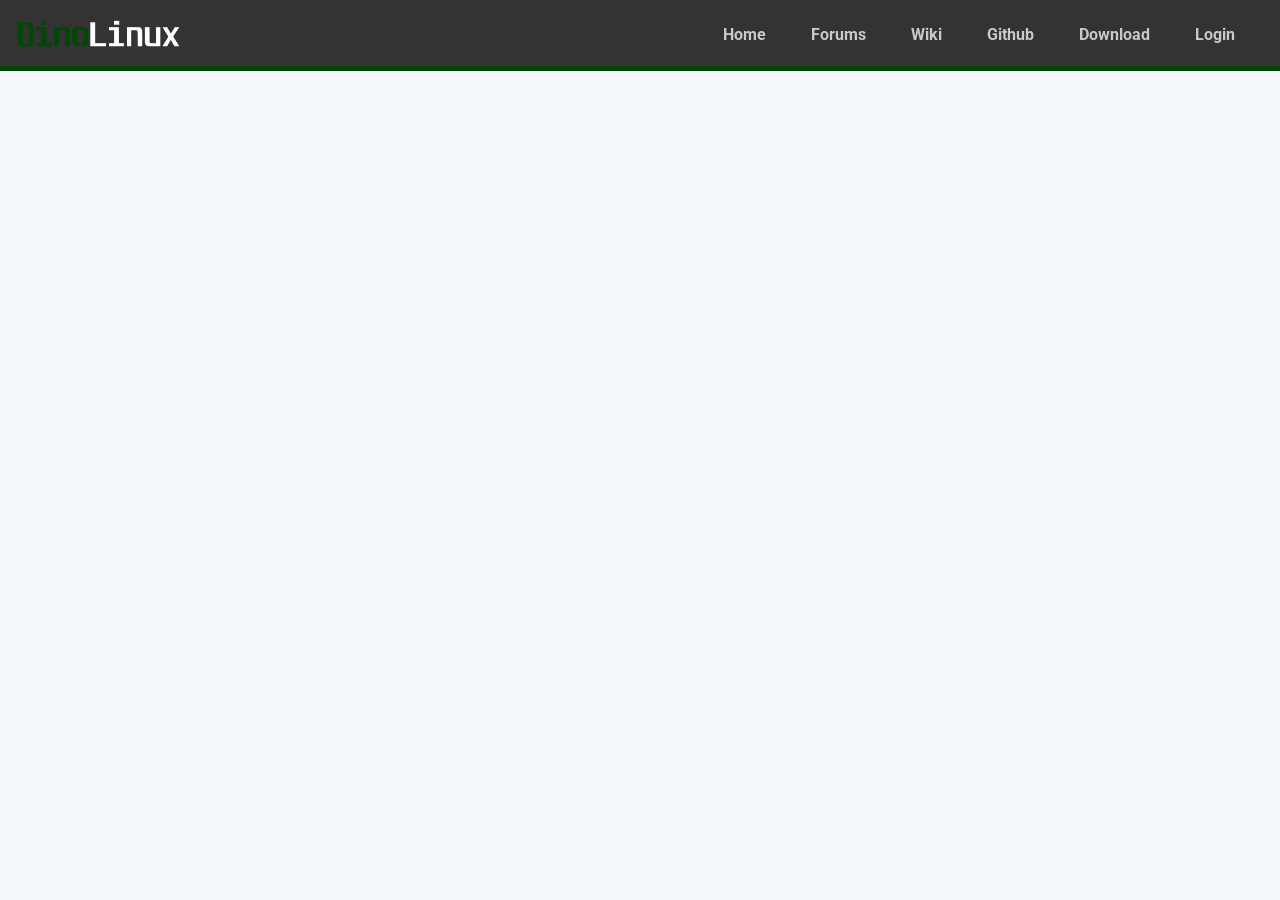
<file: index.html>
<!DOCTYPE html>
<html lang="en">
  <head>
    <link rel="stylesheet" href="css/nav.css">
    <link rel="preconnect" href="https://fonts.googleapis.com">
    <link rel="preconnect" href="https://fonts.gstatic.com" crossorigin>
    <link href="https://fonts.googleapis.com/css2?family=Roboto:wght@400;500;700&display=swap" rel="stylesheet">
    <title>
      Home
    </title>
  </head>
  <body>
    <div class="nav">
      <div id="nav-item">
        <ul>
          <li id="nav-logo">
            <a href="/">
              <img src="images/DinoLinux.png" id="nav-logo">
            </a>
          </li>
          <li id="Login">
            <a href="Login.html">Login</a>
          </li>
          <li id="Download">
            <a href="Download.html">Download</a>
          </li>          
          <li id="Github">
            <a href="Github.com/shadowfokx">Github</a>
          </li>          
          <li id="Wiki">
            <a href="wiki.html">Wiki</a>
          </li>
          <li id="Forums">
            <a href="forums.html">Forums</a>
          </li>          
          <li id="Home">
            <a href="/">Home</a>
          </li>          
        </ul>
      </div>
    </div>
  </body>
</html>
</file>
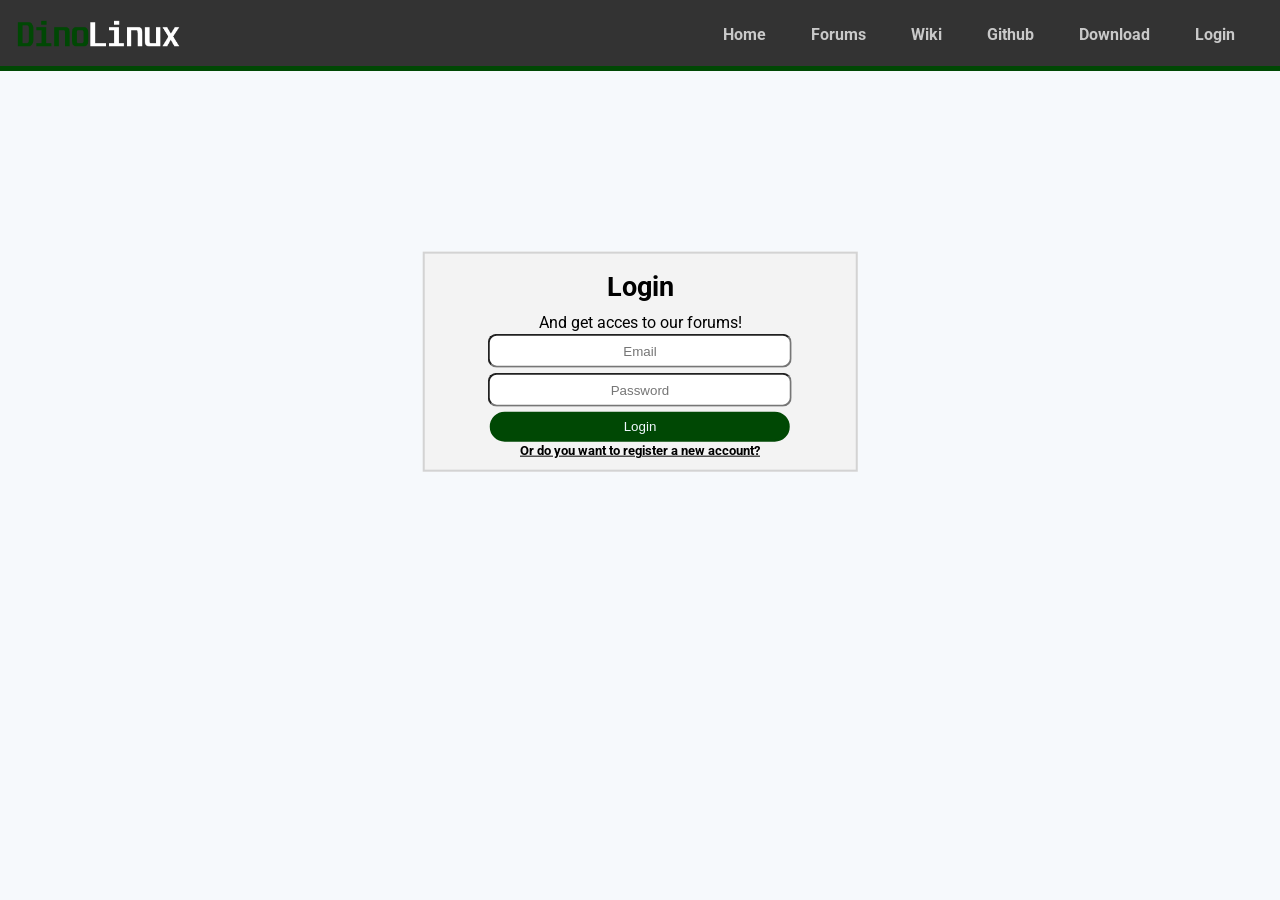
<file: Login.html>
<!DOCTYPE html>
<html>
  <head>
    <title> 
      Login
    </title>
    <link rel="stylesheet" href="css/Login.css">
    <link rel="stylesheet" href="css/nav.css">
    <link rel="preconnect" href="https://fonts.googleapis.com">
<link rel="preconnect" href="https://fonts.gstatic.com" crossorigin>
<link href="https://fonts.googleapis.com/css2?family=Roboto:wght@400;500;700&display=swap" rel="stylesheet">
  </head>
  <body>
    <div class="nav">
      <div id="nav-item">
        <ul>
          <li id="nav-logo">
            <a href="/">
              <img src="images/DinoLinux.png" id="nav-logo">
            </a>
          </li>
          <li id="Login">
            <a href="Login.html">Login</a>
          </li>
          <li id="Download">
            <a href="Download.html">Download</a>
          </li>          
          <li id="Github">
            <a href="Github.com/shadowfokx">Github</a>
          </li>          
          <li id="Wiki">
            <a href="wiki.html">Wiki</a>
          </li>
          <li id="Forums">
            <a href="forums.html">Forums</a>
          </li>          
          <li id="Home">
            <a href="/">Home</a>
          </li>          
        </ul>
      </div>
    </div>
    <div class="login" >
      <p class="login-text">Login</p>
      <p class="get-acces">And get acces to our forums!</p>
      <input class="email-input" type="email" name="email" placeholder="Email">
      <input class="password-input" type="password" name="password" placeholder="Password">
      <button class="login-button">Login</button>
      <a type="button" class="register" href="Register.html">Or do you want to register a new account?</a>
    </div>
  </body>
</html>
</file>
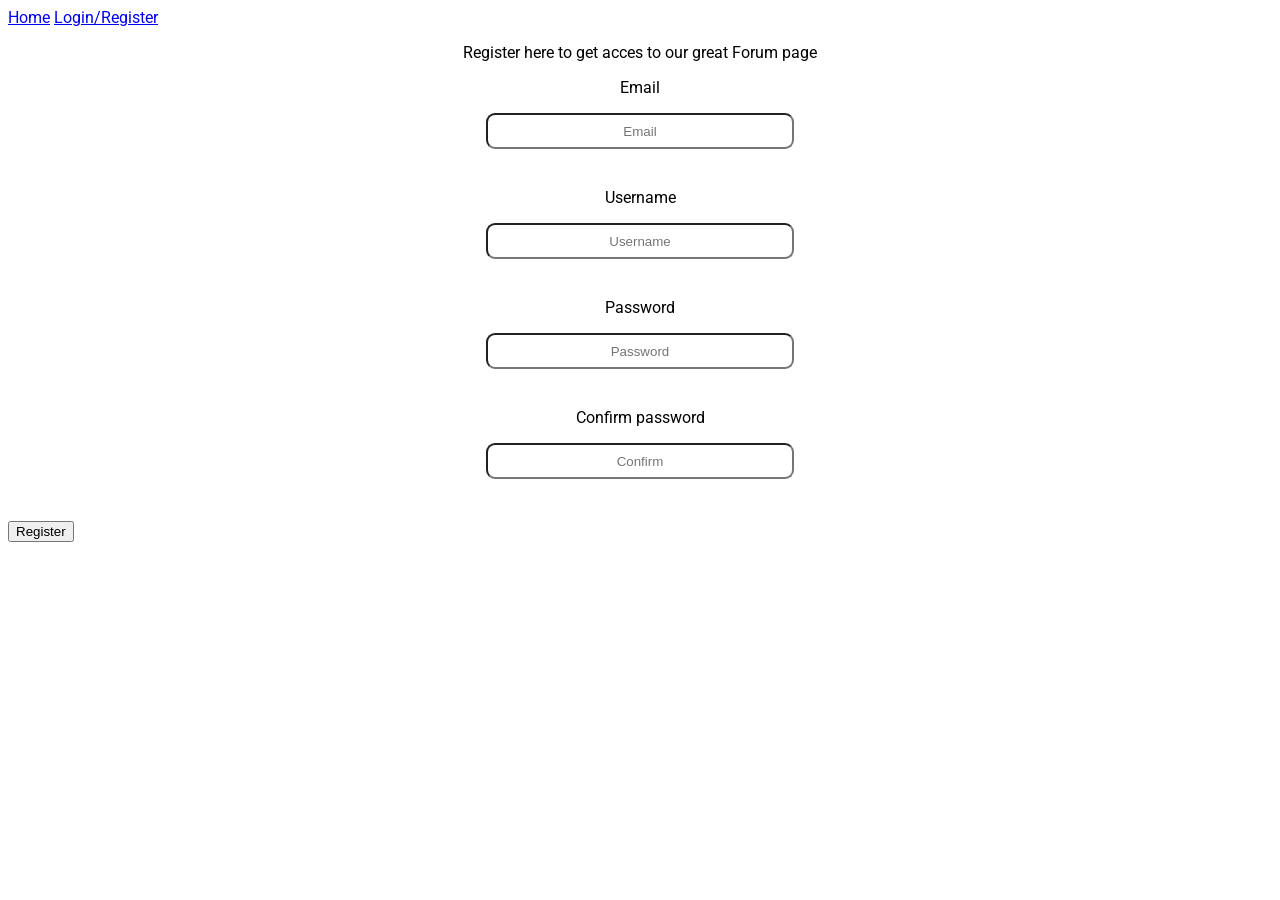
<file: Register.html>
<!DOCTYPE html>
<html>
  <head>
    <title>Register</title>
    <link rel="stylesheet" href="/css/Register.css">
    <link rel="preconnect" href="https://fonts.googleapis.com">
    <link rel="preconnect" href="https://fonts.gstatic.com" crossorigin>
    <link href="https://fonts.googleapis.com/css2?family=Roboto:wght@400;500;700&display=swap" rel="stylesheet">
  </head>
   <body>
    <div class="nav">
        <a href="index.html">Home</a>
        <a class="login" href="Login.html">Login/Register</a>
    </div>
    <div class="register-box">
      <p class="Welcome">Register here to get acces to our great Forum page</p>
      <p class="text">Email</p> 
      <input class="email-input" type="email" name="email" placeholder="Email" required></br>
      <p class="text">Username</p>
      <input class="username-input" type="text" name="username" placeholder="Username" required><br>
      <p class="text">Password</p>
      <input class="password-input" type="password" name="password" placeholder="Password" required><br>
      <p class="text">Confirm password</p>
      <input class="password-input" type="password" name="password cofirm" placeholder="Confirm"><br>
      <a href="index.html"><br>
      <button class="button">Register</button>
    </div>
   </body>
</html>
</file>
<file: css/nav.css>
body {
    background-color: #f6f9fc;
}

* {
  margin: 0;
  padding: 0;
  line-height: 1.4;
}

a {
  font-weight: bold;
  font-size: 16px;
  font-family: 'Roboto';
  text-decoration: none;
  margin-right: 15px;
  color: rgb(201, 201, 201);
}

.topbar-text  {
  font-weight: bold;
}


li {
  padding: 14px 15px 0px
}

.nav  {
  min-height: 40px;
  padding: 10px 15px;
  background: #333;
  border-bottom: 5px #004804 solid;
  position: relative;
  display: block;
  overflow:hidden;
}

#nav-logo {
  display: inline-block;
  height: 30px;
  padding-top: 5px ;
  padding-left: 0px;
}

a:hover {
  color: white;
}


#Home   {
  float: right;
  display: block;
  font-weight: bold;
}

#Forums {
  display: block;
  float: right;
  font-weight: bold;
}

#Wiki   {
  display: block;
  float: right;
  font-weight: bold;
}

#Github {
  display: block;
  float: right;
  font-weight: bold;
}

#Download {
  display: block;
  float: right;
  font-weight: bold;
}

#Login  {
  display: block;
  float: right;
  font-weight: bold;
}
</file>
<file: css/Login.css>
a {
  font-family: 'Roboto';
  font-weight: bold;
}

p {
  font-family: 'Roboto';
}

.login  {
  border: 2px solid rgb(211, 211, 211);
  display: inline-block;
  padding: 10px;
  position: absolute;
  left: 50%;
  top: 50%;
  transform: translate(-50%, -90%);
  background-color: #f3f3f3;

}

.email-input  {
  display: block;
  width: 300px;
  height: 30px;
  border-radius: 9px;
  margin-bottom: 5px;
  text-align: center;
  margin: auto;
  margin-bottom: 5px;
}

.password-input {
  width: 300px;
  height: 30px;
  border-radius: 9px;
  margin: auto;
  display: block;
  text-align: center;
}


.login-text {
  font-weight: bold;
  font-size: 27px;
  margin-bottom: 5px;
  margin-top: 5px;
  text-align: center;
}

.login-button {
  width: 300px;
  height: 30px;
  border-radius: 18px;
  border-color: #004804;
  border-style: solid;
  background-color: #004804;
  margin-top: 5px;
  text-align: center;
  display: block;
  color: aliceblue;
  margin-left: 55.25px;
  margin-right: 55.25px;
}

.get-acces  {
  text-align: center;
}

.register {
  color: black;
  font-size: 13px;
  text-decoration: underline;
  margin: auto;
  display: block;
  text-align: center;
}

.register:hover {
  color: #004804;
}
</file>
<file: css/Register.css>
a {
  font-family: 'Roboto';
}

p {
  font-family: 'Roboto';
  text-align: center;
}



.register  {
  border: 2px solid rgb(211, 211, 211);
  display: inline-block;
  padding: 10px;
  position: absolute;
  left: 50%;
  top: 50%;
  transform: translate(-50%, -50%);
  background-color: #f3f3f3;
}

.register-text  {
  font-weight: bold;
  font-size: 27px;
  margin-bottom: 5px;
  margin-top: 5px;
  text-align: center;
  margin-bottom: 5px;
}



.username-input {
  width: 300px;
  height: 30px;
  border-radius: 9px;
  margin: auto;
  display: block;
  text-align: center;
  margin-bottom: 5px;
}

.email-input  {
  width: 300px;
  height: 30px;
  border-radius: 9px;
  margin: auto;
  display: block;
  text-align: center;
  margin-bottom: 5px;
}

.password-input {
  width: 300px;
  height: 30px;
  border-radius: 9px;
  margin: auto;
  display: block;
  text-align: center;
  margin-bottom: 5px;
}

.register-here  {
  text-align: center;
  margin-bottom: 5px;
}

.by-pressing  {
  text-align: center;
  display: block;
}

.a-terms  {
  color: black;
  text-decoration: underline;
}

.a-terms:hover {
  color: #004804;
}

.register-button  {
  width: 300px;
  height: 30px;
  border-radius: 18px;
  border-color: #004804;
  border-style: solid;
  background-color: #004804;
  margin-top: 5px;
  text-align: center;
  display: block;
  color: aliceblue;
  margin-left: 55.25px;
  margin-right: 55.25px;
}

.password-confirm-input {
  width: 300px;
  height: 30px;
  border-radius: 9px;
  margin: auto;
  display: block;
  text-align: center;
  margin-bottom: 5px;
}
</file>
